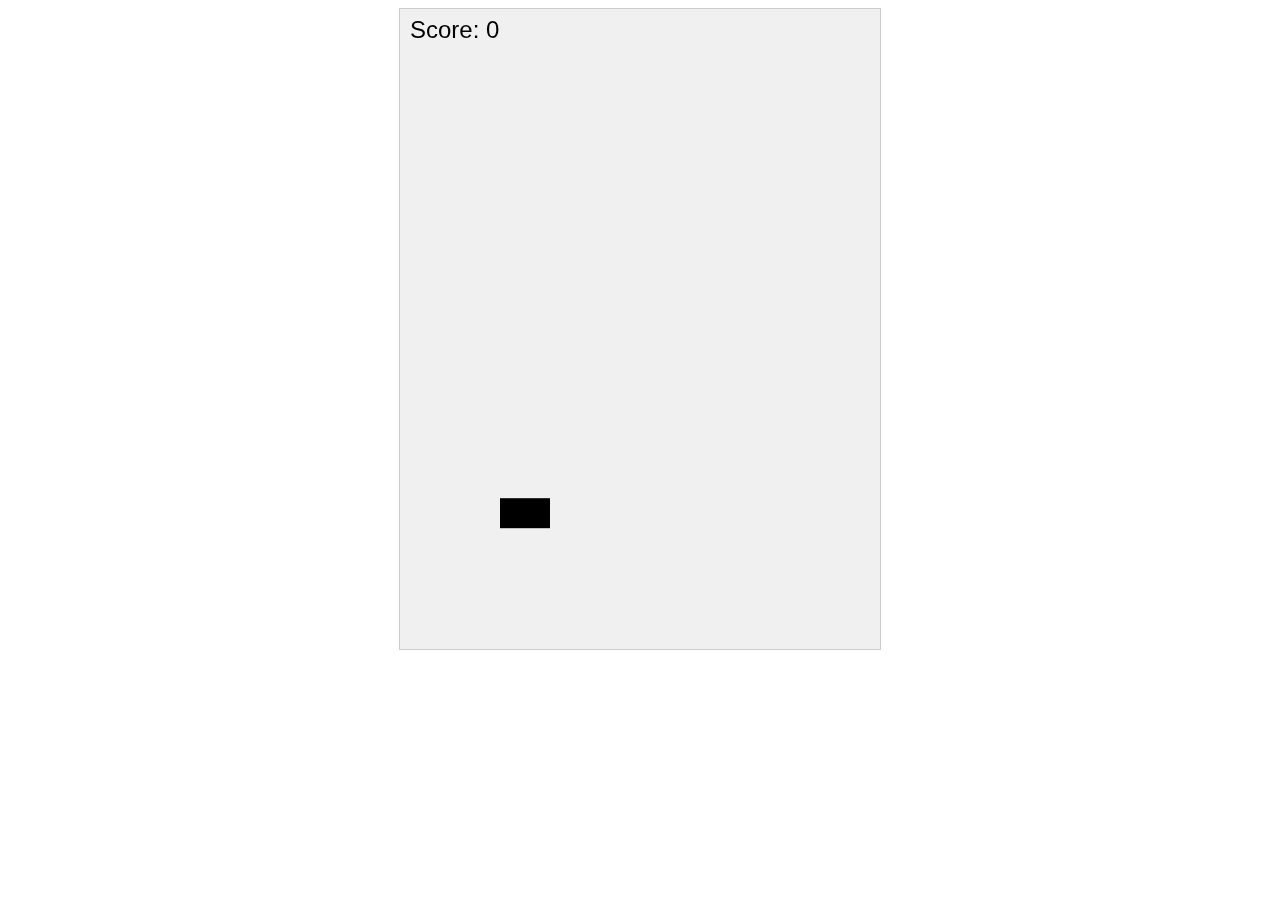
<file: flappyglasses/index.html>
<!DOCTYPE html>
<html lang="en">
<head>
    <meta charset="UTF-8">
    <meta name="viewport" content="width=device-width, initial-scale=1.0">
    <title>Meta Flappy Bird</title>
    <link rel="stylesheet" href="styles.css">
</head>
<body>
    <canvas id="game-canvas" width="480" height="640"></canvas>
    <script src="script.js"></script>
</body>
</html>
</file>
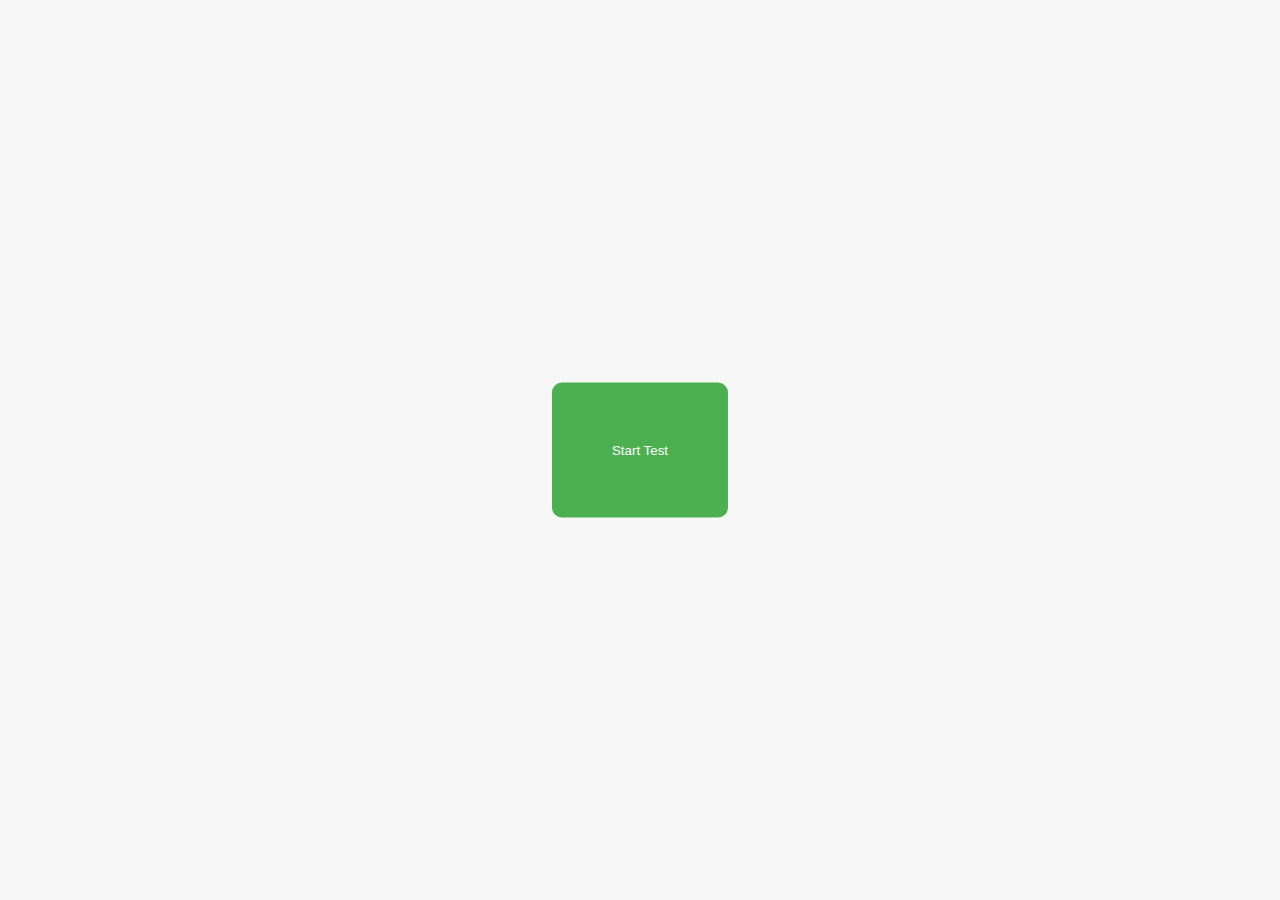
<file: scrollspeedtest/index.html>
<!DOCTYPE html>
<html lang="en">
<head>
    <meta charset="UTF-8">
    <meta name="viewport" content="width=device-width, initial-scale=1.0">
    <title>Scrolling Speed Test</title>
    <style>
        body {
            font-family: Arial, sans-serif;
            background-color: #F7F7F7; /* Light grey background */
        }
        
        .button {
            position: absolute;
            padding: 10px;
            border: none;
            border-radius: 20px;
            background-color: #0097A7; /* Teal blue color */
            color: white;
            cursor: pointer;
            width: 100px; /* Updated width */
        }
        
        .button:hover {
            background-color: #00687F; /* Darker teal blue color on hover */
        }
        
        .start-button {
            position: absolute;
            top: 50%;
            left: 50%;
            transform: translate(-50%, -50%);
            padding: 60px; /* 3x as big */
            border: none;
            border-radius: 10px;
            background-color: #4CAF50;
            color: white;
            cursor: pointer;
        }
        
        .start-button:hover {
            background-color: #3e8e41;
        }
        
        .spacer {
            position: absolute;
            width: 10px;
            height: 10px;
            background-color: white;
        }
        
        .scroll-down-text {
            position: absolute;
            font-size: 24px;
            color: black;
        }

        #score-panel {
        position: fixed;
        top: 0;
        left: 0;
        width: 100%;
        height: 100%;
        background-color: rgba(255, 255, 255, 0.5);
        display: flex;
        justify-content: center;
        align-items: center;
        }
        .panel {
        background-color: #fff;
        padding: 20px;
        border: 1px solid #ddd;
        box-shadow: 0 0 10px rgba(0, 0, 0, 0.1);
        text-align: center;
        }
    </style>
</head>
<body>
    <button id="start-button" class="start-button">Start Test</button>
    <div id="buttons"></div>
    <script>
    let startTime;
    let scrollAmount = 10000; // total scroll amount in pixels
    let numButtons = 10;
    let buttonWidth = 100; // width of the button in pixels
    let buttonHeight = 60; // height of the button in pixels
    let screenWidth = window.innerWidth;
    let screenHeight = window.innerHeight;
    let currentButton = 0;
    let score;
    let accuracy = 100; // initial accuracy score
    let missedClicks = 0; // number of missed clicks

    document.getElementById('start-button').addEventListener('click', startTest);

    function startTest() {
        let button = document.getElementById('start-button');
        button.textContent = `Scroll Down ↓`; // Update button text to "Scroll Down"
        startTime = new Date().getTime();
        createButton();
        document.addEventListener('click', checkAccuracy);
    }

    function createButton() {
        if (currentButton >= numButtons) {
            endTest();
            return;
        }
        let button = document.createElement('button');
        button.className = 'button';
        button.textContent = `${currentButton + 1} Click Here`; // Add button number and text
        button.style.top = `${screenHeight + ((scrollAmount / numButtons) * currentButton)}px`;
        button.style.left = `${Math.random() * (screenWidth - buttonWidth)}px`;
        button.addEventListener('click', () => {
            currentButton++;
            if (currentButton < numButtons) {
                button.textContent = `Scroll Down ↓`; // Update button text to "Scroll Down"
            } else {
                button.textContent = `Finished!`; // Update button text to "Finished!" for the last button
            }
            setTimeout(() => {
                createButton();
            }, 0); // Wait for 0 seconds before creating the next button
        });
        document.getElementById('buttons').appendChild(button);
        let spacer = document.createElement('span');
        spacer.className = 'spacer';
        spacer.style.top = `${parseInt(button.style.top) + buttonHeight * 2}px`;
        spacer.style.left = `${screenWidth - 10}px`;
        document.body.appendChild(spacer);
    }

    function checkAccuracy(event) {
        if (event.target.tagName !== 'BUTTON') {
            accuracy -= 10; // subtract 10% from accuracy score for each missed click
            missedClicks++;
        }
    }

    function endTest() {
        score = (new Date().getTime() - startTime) / 1000; // convert milliseconds to seconds
        accuracy = Math.round(accuracy * 100) / 100; // round accuracy to two decimal places
        document.getElementById('time').textContent = score.toFixed(2);
        document.getElementById('accuracy').textContent = accuracy;
        document.getElementById('score-panel').style.display = 'block';
    }
    
    </script>
</body>
<div id="score-panel" style="display: none;">
    <div class="panel">
      <h2>Your Score:</h2>
      <p>Time: <span id="time"></span> seconds</p>
      <p>Accuracy: <span id="accuracy"></span>%</p>
    </div>
  </div>
</html>
</file>
<file: flappyglasses/styles.css>
body {
    font-family: Arial, sans-serif;
    text-align: center;
}
#game-canvas {
    border: 1px solid #ccc;
}
</file>
